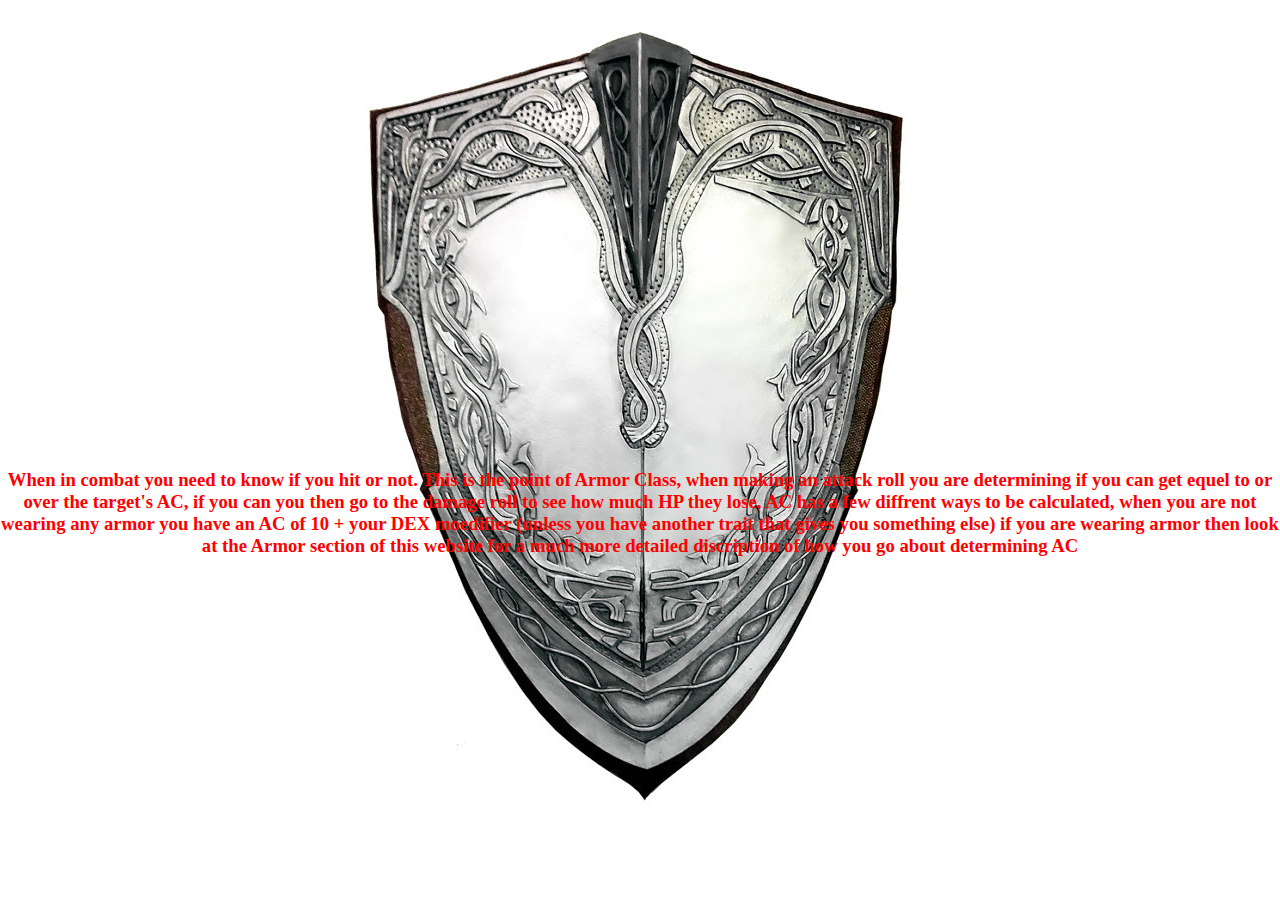
<file: AC.html>
<!DOCTYPEhtml>
<html>
	<head>
		<title>Armor Class</title>
		<link rel="shortcut icon" href="AC/sheild.jpg">
		<link rel="stylesheet" href="AC/AC.css">
	</head>
	<body>
		<div class="a1">
		
		
		
		<center><img src="AC/sheild.jpg">
		
		
		
		
		
		
		
		</div>
		<div class="a2">
		<center><h3><font color="red">When in combat you need to know if you hit or not. This is the point of Armor Class, when making an attack roll you are determining if you can get equel to or over the target's AC, if you can you then go to the damage roll to see how much HP they lose, AC has a few diffrent ways to be calculated, when you are not wearing any armor you have an AC of 10 + your DEX moedifier (unless you have another trait that gives you something else) if you are wearing armor then look at the Armor section of this website for a much more detailed discription of how you go about determining AC</font></h3></center>


		</div>
	</body>
</html>
</file>
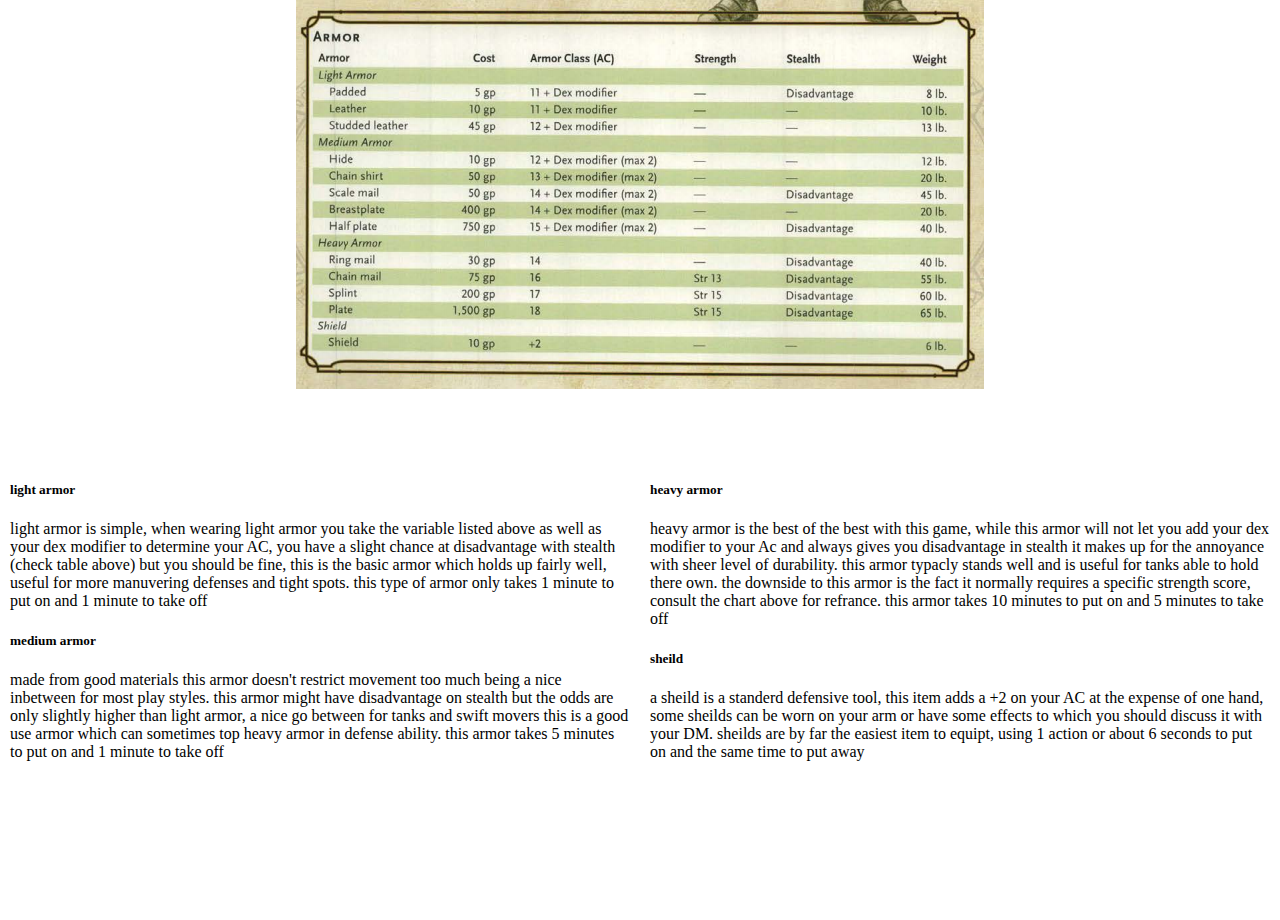
<file: Armor.html>
<!DOCTYPEhtml>
<html>
	<head>
		<link rel="stylesheet" href="Armor page/armor.css">
		<link rel="shortcut icon" href="Armor page/sheild.jpeg">
	</head>
	<body>
		<div class="a1">
		<center><img src="Armor page/armortable.PNG"></center>
		</div>
		<div class="a2">
			<div class="a3">
			<h5>light armor</h5>
			<p>light armor is simple, when wearing light armor you take the variable listed above as well as your dex modifier to determine your AC, you have a slight chance at disadvantage with stealth (check table above) but you should be fine, this is the basic armor which holds up fairly well, useful for more manuvering defenses and tight spots. this type of armor only takes 1 minute to put on and 1 minute to take off</p>
			<h5>medium armor</h5>
			<p>made from good materials this armor doesn't restrict movement too much being a nice inbetween for most play styles. this armor might have disadvantage on stealth but the odds are only slightly higher than light armor, a nice go between for tanks and swift movers this is a good use armor which can sometimes top heavy armor in defense ability. this armor takes 5 minutes to put on and 1 minute to take off</p>
			</div>
			<div class="a4">
			<h5>heavy armor</h5>
			<p>heavy armor is the best of the best with this game, while this armor will not let you add your dex modifier to your Ac and always gives you disadvantage in stealth it makes up for the annoyance with sheer level of durability. this armor typacly stands well and is useful for tanks able to hold there own. the downside to this armor is the fact it normally requires a specific strength score, consult the chart above for refrance. this armor takes 10 minutes to put on and 5 minutes to take off</p>
			<h5>sheild</h5>
			<p>a sheild is a standerd defensive tool, this item adds a +2 on your AC at the expense of one hand, some sheilds can be worn on your arm or have some effects to which you should discuss it with your DM. sheilds are by far the easiest item to equipt, using 1 action or about 6 seconds to put on and the same time to put away</p>
			</div>
		</div>
	</body>
</html>
</file>
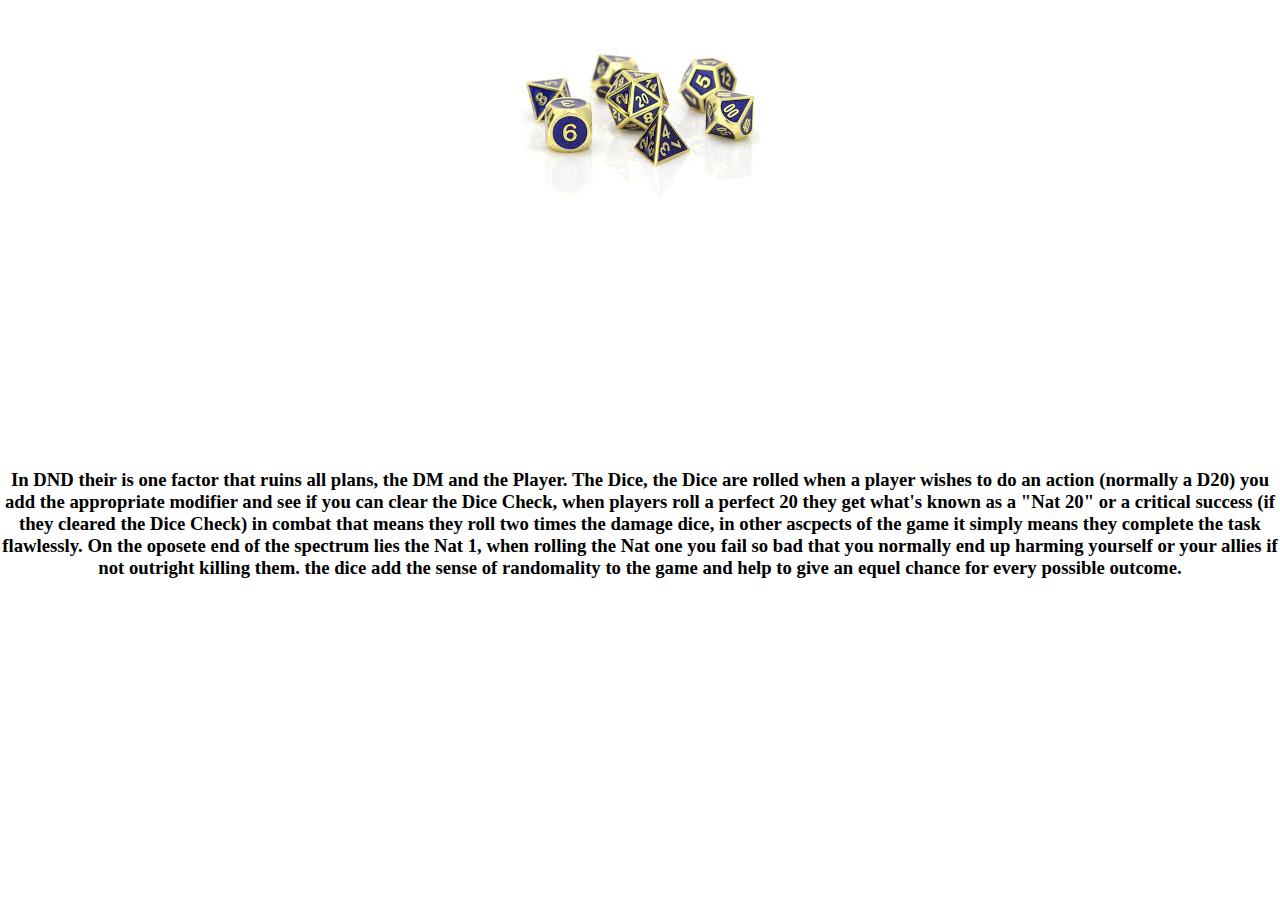
<file: Dice.html>
<!DOCTYPEhtml>
<html>
	<head>
		<link rel="stylesheet" href="Dice/dice.css">
		<title>Dice</title>
				<link rel="shortcut icon" href="Dice/dice.jpg">
	</head>
	<body>
		<div class="a1">
		
		
		
		<center><img src="Dice/download.jpg"></center>
		
		
		
		
		
		
		
		
		</div>
		<div class="a2">
<center><h3>In DND their is one factor that ruins all plans, the DM and the Player. The Dice, the Dice are rolled when a player wishes to do an action (normally a D20) you add the appropriate modifier and see if you can clear the Dice Check, when players roll a perfect 20 they get what's known as a "Nat 20" or a critical success (if they cleared the Dice Check) in combat that means they roll two times the damage dice, in other ascpects of the game it simply means they complete the task flawlessly. On the oposete end of the spectrum lies the Nat 1, when rolling the Nat one you fail so bad that you normally end up harming yourself or your allies if not outright killing them. the dice add the sense of randomality to the game and help to give an equel chance for every possible outcome.</h3></center>
		</div>
	</body>
</html>
</file>
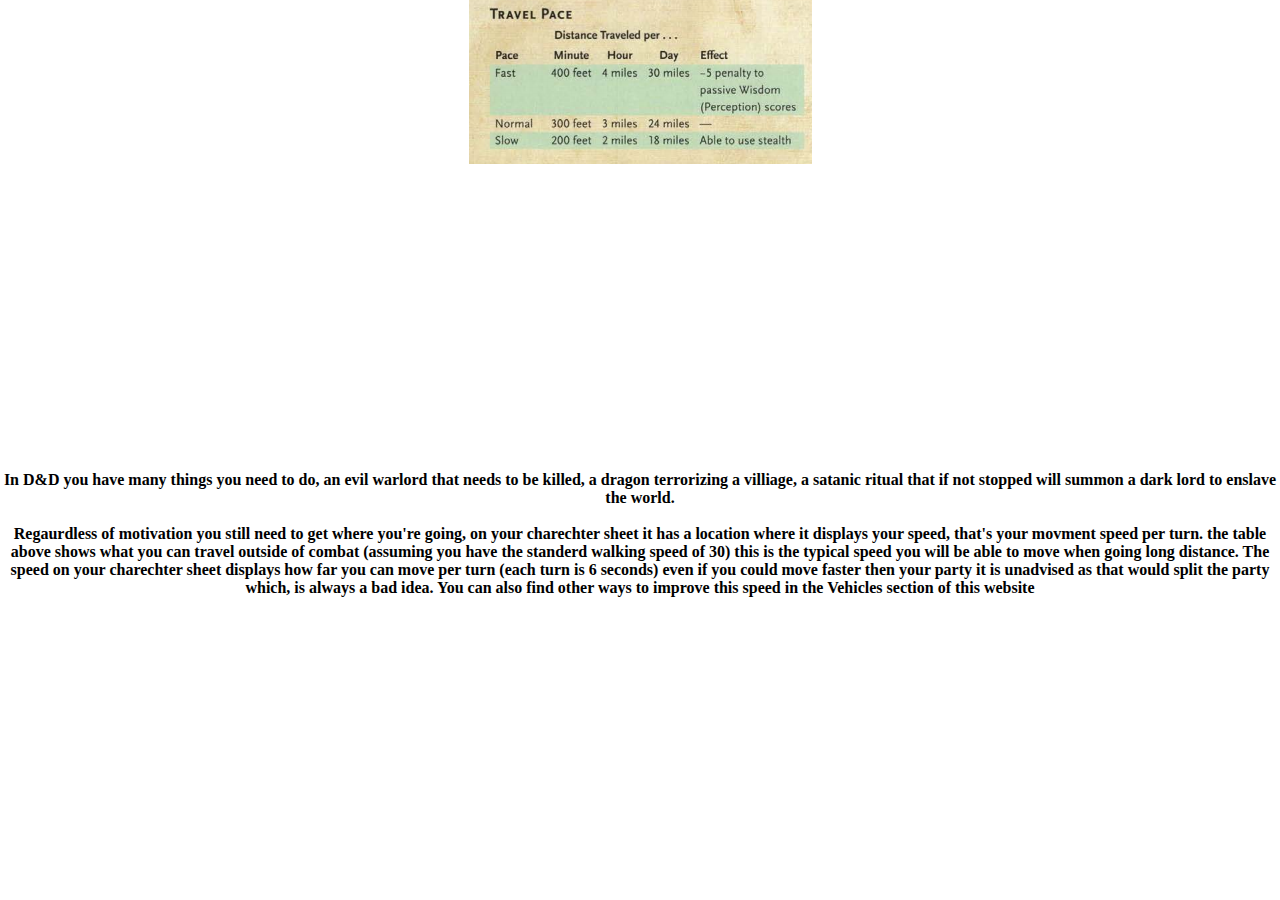
<file: Travel.html>
<!DOCTYPEhtml>
<html>
	<head>
		<link rel="stylesheet" href="Travel/Travel.css">
		<title>Traveling</title>
		<link rel="shortcut icon" href="Travel/lotr.jpg">
	</head>
	<body>
		<div class="a1">
		
		
		
		<center><img src="Travel/travel.PNG"></center>
		
		
		
		
		
		
		
		
		</div>
		<div class="a2">
		<center><h4>In D&D you have many things you need to do, an evil warlord that needs to be killed, a dragon terrorizing a villiage, a satanic ritual that if not stopped will summon a dark lord to enslave the world. <br> <br> Regaurdless of motivation you still need to get where you're going, on your charechter sheet it has a location where it displays your speed, that's your movment speed per turn. the table above shows what you can travel outside of combat (assuming you have the standerd walking speed of 30) this is the typical speed you will be able to move when going long distance. The speed on your charechter sheet displays how far you can move per turn (each turn is 6 seconds) even if you could move faster then your party it is unadvised as that would split the party which, is always a bad idea. You can also find other ways to improve this speed in the Vehicles section of this website</h4></center>
			</div>
		</div>
	</body>
</html>
</file>
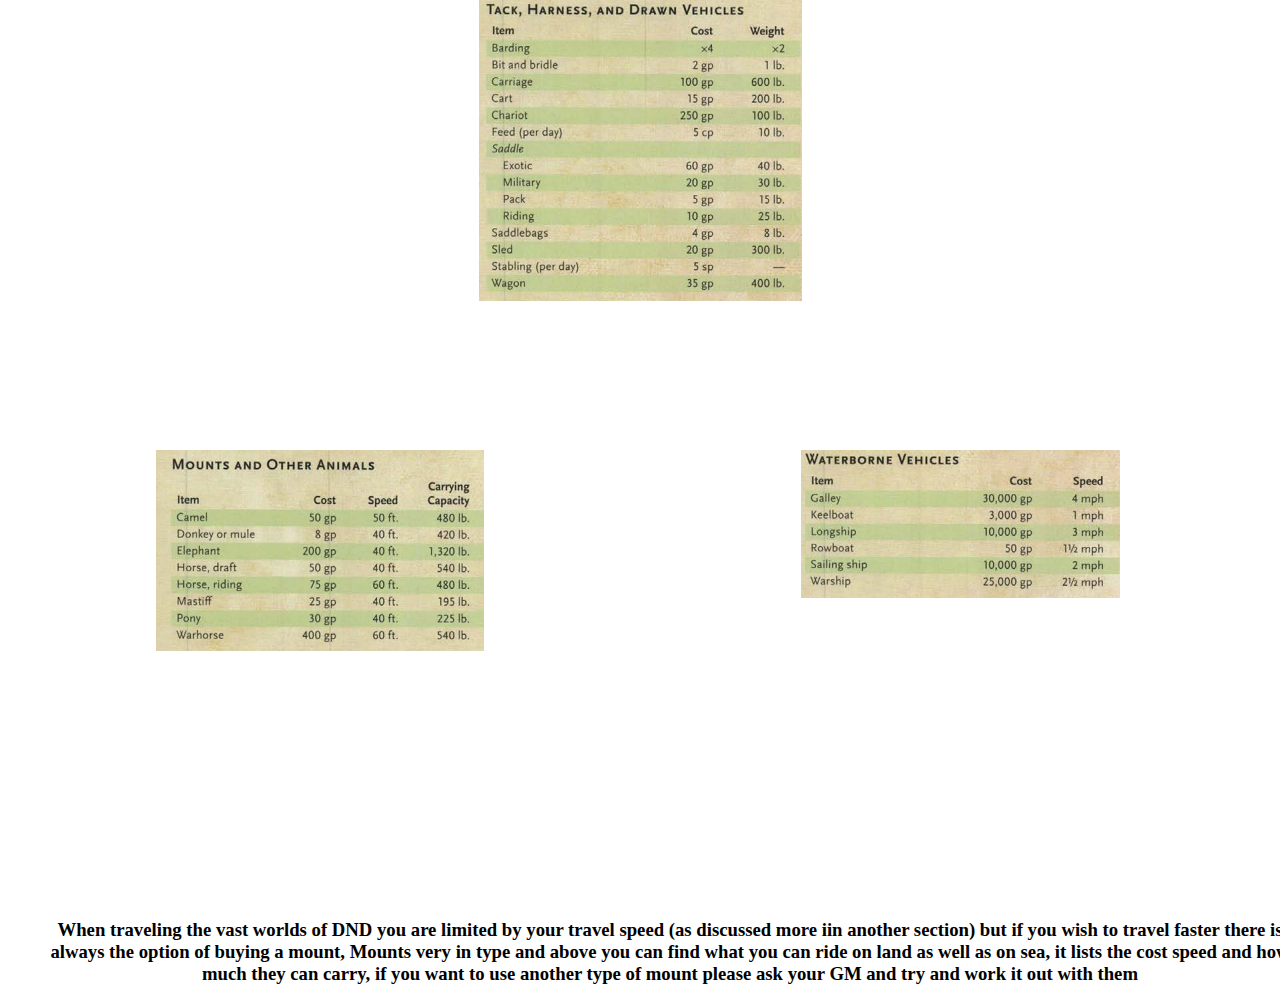
<file: Vehicles.html>
<!DOCTYPEhtml>
<html>
		<link rel="stylesheet" href="Vehicles page/V.css">
		<title>Vehicles</title>
	<head>
	</head>
	<body>
		<div class="a1">
		
		
		
		
		
		<center><img src="Vehicles page/items.PNG"></center>
		
		
		
		
		
		
		</div>
		<div class="a2">
			<div class="a3">
			<center><img src="Vehicles page/land.PNG"></center>
			</div>
			<div class="a4">
			<center><img src="Vehicles page/water.PNG"></center>
			</div>
		</div>
		<div class="S">
		<center><h3>When traveling the vast worlds of DND you are limited by your travel speed (as discussed more iin another section) but if you wish to travel faster there is always the option of buying a mount, Mounts very in type and above you can find what you can ride on land as well as on sea, it lists the cost speed and how much they can carry, if you want to use another type of mount please ask your GM and try and work it out with them</h3></center>
		</div>
	</body>
</html>
</file>
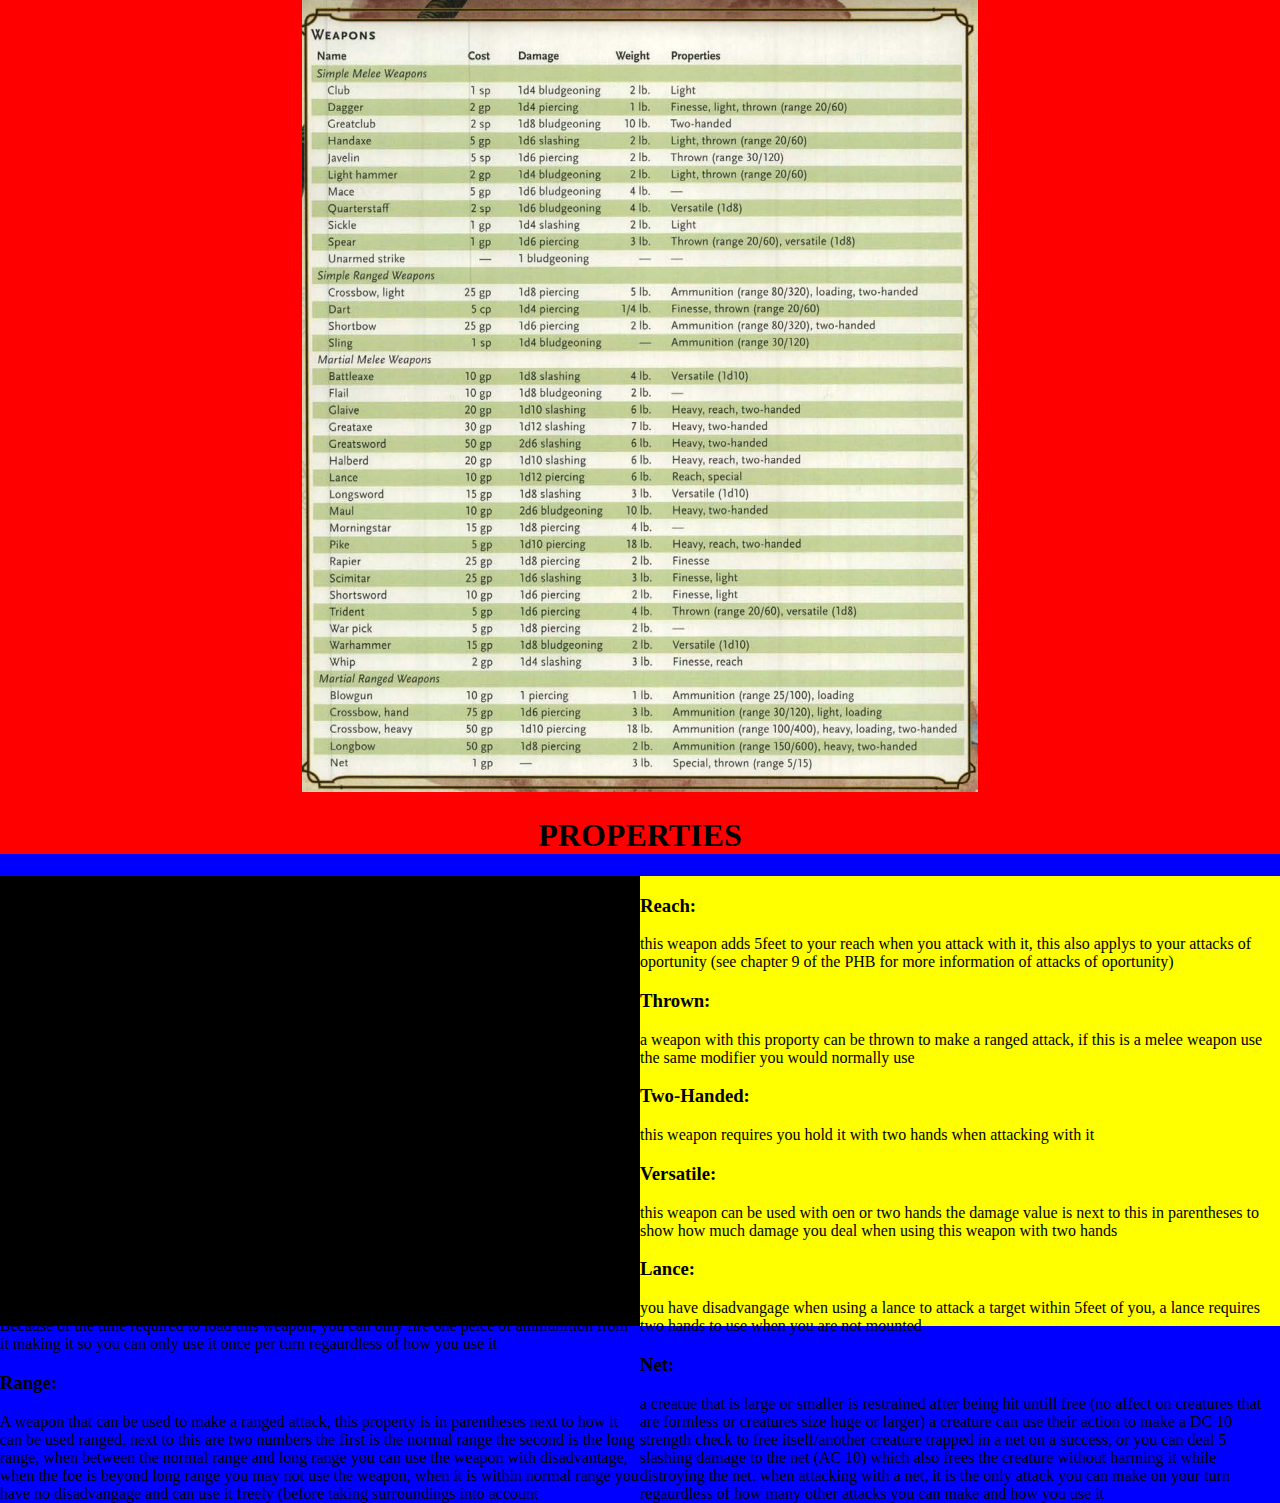
<file: weapons.html>
<!DOCTYPEhtml>
<html>
	<head>
		<link rel="stylesheet" href="weapons page/weapons.css">
		<title>Weapons</title>
		<link rel="shortcut icon" href="weapons page/rack.jpg">
	</head>
	<body>
		<div class="a1">
<center><img src="weapons page/weapons table.PNG" alt="Weapons table"><br><h1>PROPERTIES</h1></center>
		</div>
		<div class="a2">
			<div class="a3">
			<h3>Amunition:</h3><p>you can make a ranged attack with a weapon that has this proporty ONLY if you have ammmunition to make the attack, when making an attack you lose that peice of ammunition, drawing the amunition is part of the attack and requires 1 free hand to draw the ammo</p>
			<h3>Finesse:</h3><p>When using a finesse weapon you can use your choice of modifier between Strength and Dexterity, this is used for the attack roll and damage roll and must be the same modifier for both</p>
			<h3>Heavy:</h3><p>big and bulky weapons, small creatures have disadvantage with small weapons</p>
			<h3>Light:</h3><p>a weapon that is small and easy to handle, ideal to use when fighting with two weapons (see chapter 9 of the PHB for more information of two weapon fighting)</p>
			<h3>Loading:</h3><p>Because of the time required to load this weapon, you can only fire one peice of ammunition from it making it so you can only use it once per turn regaurdless of how you use it</p>
			<h3>Range:</h3><p>A weapon that can be used to make a ranged attack, this property is in parentheses next to how it can be used ranged, next to this are two numbers the first is the normal range the second is the long range, when between the normal range and long range you can use the weapon with disadvantage, when the foe is beyond long range you may not use the weapon, when it is within normal range you have no disadvangage and can use it freely (before taking surroundings into account</p>
			</div>
			<div class="a4">
			<h3>Reach:</h3><p>this weapon adds 5feet to your reach when you attack with it, this also applys to your attacks of oportunity (see chapter 9 of the PHB for more information of attacks of oportunity)</p>
			<h3>Thrown:</h3><p>a weapon with this proporty can be thrown to make a ranged attack, if this is a melee weapon use the same modifier you would normally use</p>
			<h3>Two-Handed:</h3><p>this weapon requires you hold it with two hands when attacking with it</p>
			<h3>Versatile:</h3><p>this weapon can be used with oen or two hands the damage value is next to this in parentheses to show how much damage you deal when using this weapon with two hands</p>
			<h3>Lance:</h3><p>you have disadvangage when using a lance to attack a target within 5feet of you, a lance requires two hands to use when you are not mounted</p>
			<h3>Net:</h3><p>a creatue that is large or smaller is restrained after being hit untill free (no affect on creatures that are formless or creatures size huge or larger) a creature can use their action to make a DC 10 strength check to free itself/another creature trapped in a net on a success, or you can deal 5 slashing damage to the net (AC 10) which also frees the creature without harming it while distroying the net. when attacking with a net, it is the only attack you can make on your turn regaurdless of how many  other attacks you can make and how you use it</p>
			
			
			</div>
		</div>
	</body>
</html>
</file>
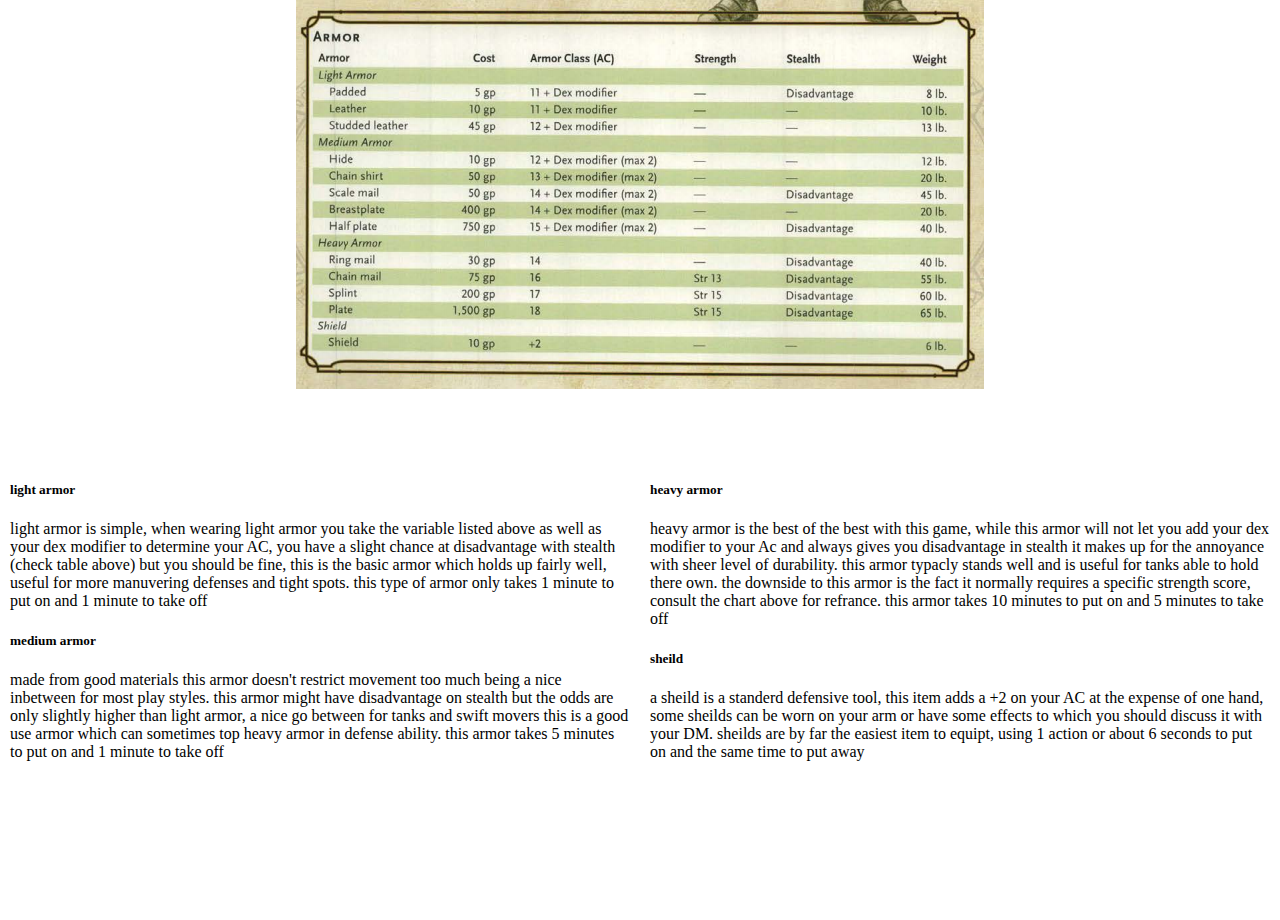
<file: Armor page/Armor.html>
<!DOCTYPEhtml>
<html>
	<head>
		<link rel="stylesheet" href="armor.css">
		<link rel="shortcut icon" href="sheild.jpeg">
	</head>
	<body>
		<div class="a1">
		<center><img src="armortable.PNG"></center>
		</div>
		<div class="a2">
			<div class="a3">
			<h5>light armor</h5>
			<p>light armor is simple, when wearing light armor you take the variable listed above as well as your dex modifier to determine your AC, you have a slight chance at disadvantage with stealth (check table above) but you should be fine, this is the basic armor which holds up fairly well, useful for more manuvering defenses and tight spots. this type of armor only takes 1 minute to put on and 1 minute to take off</p>
			<h5>medium armor</h5>
			<p>made from good materials this armor doesn't restrict movement too much being a nice inbetween for most play styles. this armor might have disadvantage on stealth but the odds are only slightly higher than light armor, a nice go between for tanks and swift movers this is a good use armor which can sometimes top heavy armor in defense ability. this armor takes 5 minutes to put on and 1 minute to take off</p>
			</div>
			<div class="a4">
			<h5>heavy armor</h5>
			<p>heavy armor is the best of the best with this game, while this armor will not let you add your dex modifier to your Ac and always gives you disadvantage in stealth it makes up for the annoyance with sheer level of durability. this armor typacly stands well and is useful for tanks able to hold there own. the downside to this armor is the fact it normally requires a specific strength score, consult the chart above for refrance. this armor takes 10 minutes to put on and 5 minutes to take off</p>
			<h5>sheild</h5>
			<p>a sheild is a standerd defensive tool, this item adds a +2 on your AC at the expense of one hand, some sheilds can be worn on your arm or have some effects to which you should discuss it with your DM. sheilds are by far the easiest item to equipt, using 1 action or about 6 seconds to put on and the same time to put away</p>
			</div>
		</div>
	</body>
</html>
</file>
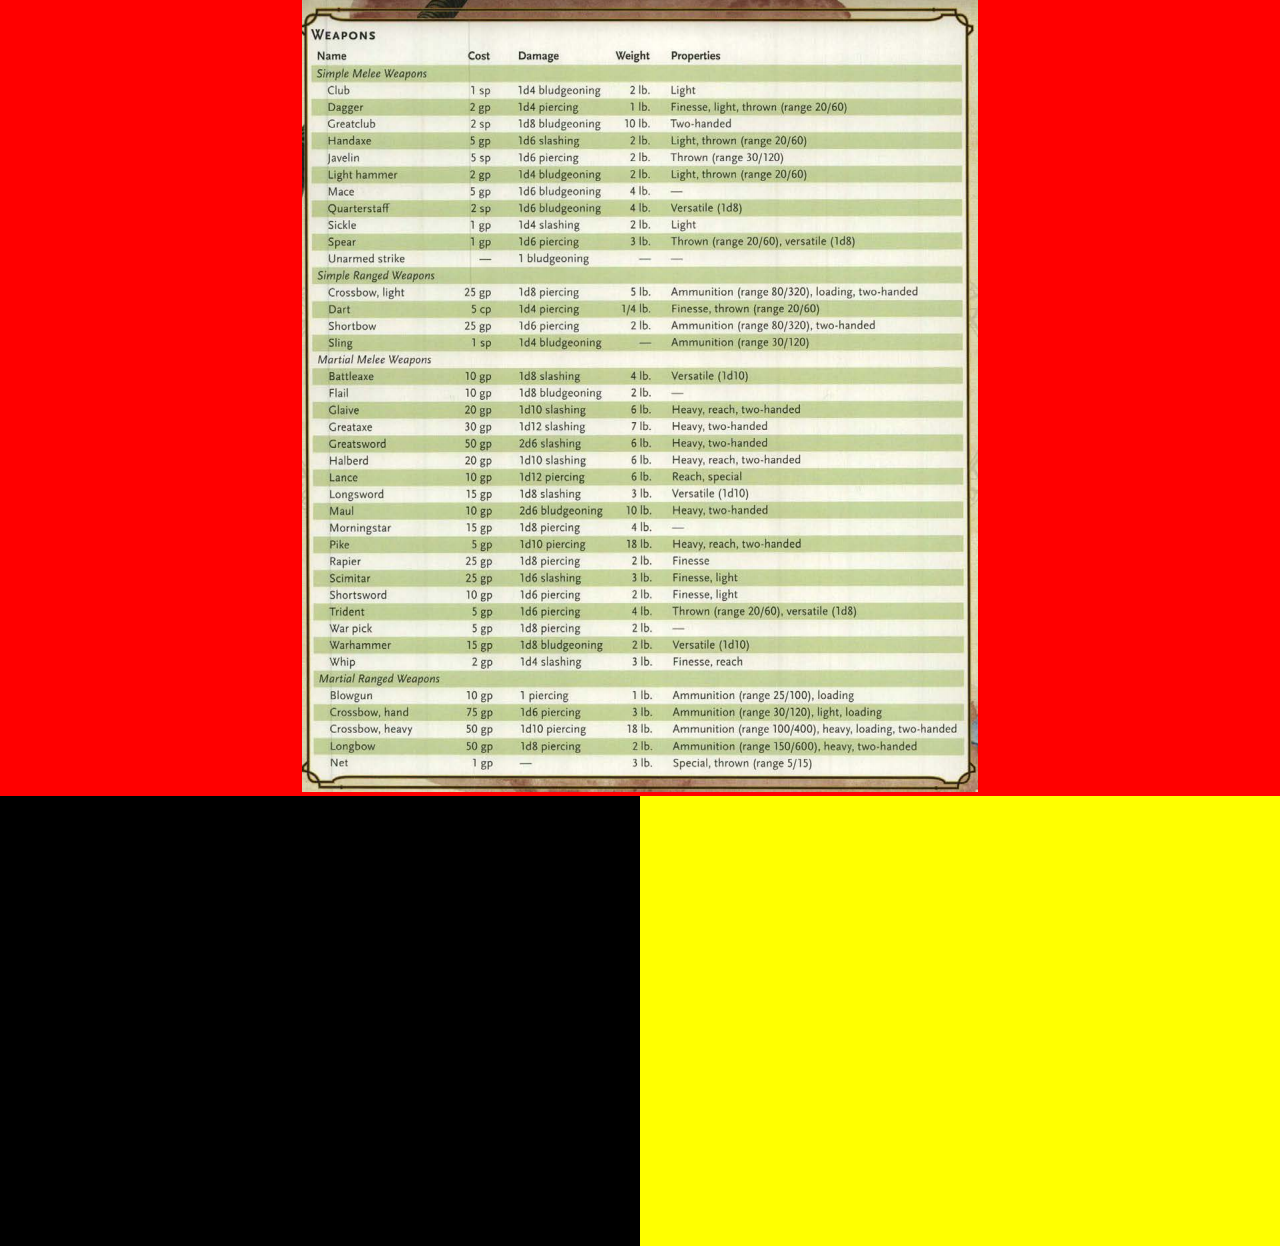
<file: weapons page/weapons.html>
<!DOCTYPEhtml>
<html>
	<head>
		<link rel="stylesheet" href="weapons.css">
		<title>Weapons</title>
		
	</head>
	<body>
		<div class="a1">
<center><img src="weapons table.PNG" alt="Weapons table"</center>
		</div>
		<div class="a2">
			<div class="a3">
			</div>
			<div class="a4">
			</div>
		</div>
	</body>
</html>
</file>
<file: AC/AC.css>
body {
	 width: 100vw;
	 height: 100vh;

 margin: 0; 
 }
.a1 {

display: block;	
	width: 100%;
	height: 50%
	
}
.a2 {

	display: flex;
	width: 100%;
	height: 50%;
}
.a3{ 

display: block;
width: 50%;
height: 100%;


}

.a4{ 
display: block;
width: 50%;
height: 100%;
}

@media screen and (max-width: 700px) {


 body {
	 width: 100vw;
	 height: 100vh;

 margin: 0; 
 }
.a1 {
	
display: block;	
	width: 100%;

	
}

.a2{

	display: block;
	width: 100%;
	height: 50%;

}
.a3{ 

display: block;
width: 100%;



}

.a4{ 

display: block;
width: 100%;
height: 50%;




}
}
</file>
<file: Armor page/armor.css>
body {
	 width: 100vw;
	 height: 100vh;
 background-color: white;
 margin: 0; 
 }
.a1 {
	
display: block;	
	width: 100%;
	height: 50%
	
}
.a2 {

	display: flex;
	width: 100%;
	height: 50%;
}
.a3{ 

display: block;
width: 50%;
height: 100%;
 padding: 10px;

}

.a4{ 

display: block;
width: 50%;
height: 100%;
 padding: 10px;

}

@media screen and (max-width: 700px) {


 body {
	 width: 100vw;
	 height: 100vh;
 background-color: white;
 margin: 0; 
 }
.a1 {
	
display: block;	
	width: 100%;

	
}

.a2{

	display: block;
	width: 100%;

}
.a3{ 

display: block;
width: 100%;

 padding: 10px;
}

.a4{ 

display: block;
width: 100%;
 padding: 10px;



}
}
</file>
<file: Dice/dice.css>
body {
	 width: 100vw;
	 height: 100vh;

 margin: 0; 
 }
.a1 {
	
display: block;	
	width: 100%;
	height: 50%
	
}
.a2 {

	display: flex;
	width: 100%;
	height: 50%;
}
.a3{ 

display: block;
width: 50%;
height: 100%;


}

.a4{ 

display: block;
width: 50%;
height: 100%;
}

@media screen and (max-width: 700px) {


 body {
	 width: 100vw;
	 height: 100vh;

 margin: 0; 
 }
.a1 {

display: block;	
	width: 100%;

	
}

.a2{

	display: block;
	width: 100%;
	height: 50%;
}
.a3{ 

display: block;
width: 100%;



}

.a4{ 

display: block;
width: 100%;
height: 50%;




}
}
</file>
<file: Travel/Travel.css>
body {
	 width: 100vw;
	 height: 100vh;

 margin: 0; 
 }
.a1 {
	
display: block;	
	width: 100%;
	height: 50%
	
	
}
.a2 {

	display: flex;
	width: 100%;
	height: 50%;
}
.a3{ 

display: block;
width: 50%;
height: 100%;


}

.a4{ 

display: block;
width: 50%;
height: 100%;
}

@media screen and (max-width: 700px) {


 body {
	 width: 100vw;
	 height: 100vh;

 margin: 0; 
 }
.a1 {
	
display: block;	
	width: 100%;

	
}

.a2{

	display: block;
	width: 100%;
	height: 50%;

}
.a3{ 

display: block;
width: 100%;



}

.a4{ 

display: block;
width: 100%;
height: 50%;




}
}
</file>
<file: Vehicles page/V.css>
body {
	 width: 100vw;
	 height: 100vh;

 margin: 0; 
 }
.a1 {
	
display: block;	
	width: 100%;
	height: 50%
	
}
.a2 {

	display: flex;
	width: 100%;
	height: 50%;
}
.a3{ 
display: block;
width: 50%;
height: 100%;


}

.a4{ 
display: block;
width: 50%;
height: 100%;
}
.S  {
	display: block;
	width: 100%;
    padding-right: 50px;
    padding-left: 30px;
}
@media screen and (max-width: 700px) {


 body {
	 width: 100vw;
	 height: 100vh;
 margin: 0; 
 }
.a1 {
	
display: block;	
	width: 100%;

	
}

.a2{
	display: block;
	width: 100%;
}
.a3{ 

display: block;
width: 100%;
height: 50%;


}

.a4{ 
display: block;
width: 100%;
height:50%;




}

.S  {
	display: block;
	width: 500px;
    padding-right: 50px;
    padding-left: 50px;
}
</file>
<file: weapons page/weapons.css>
body {
	 width: 100vw;
	 height: 100vh;
 background-color: blue;
 margin: 0; 
 }
 
.img{
	width: 80%;
	height: 100%
	
}
 
.a1 {
background-color: red;	
display: block;	

}
.p1 {
	
}
.a2 {
	background-color: brown;
	display: flex;
	width: 100%;
	height: 50%;
}
.a3{ 
	background-color: black;
display: block;
width: 50%;
height: 100%;


}

.a4{ 
	background-color: yellow;
display: block;
width: 50%;
height: 100%;
}

@media screen and (max-width: 700px) {


 body {
	 width: 100vw;
	 height: 100vh;
 background-color: blue;
 margin: 0; 
 }
 
.img{
	width: 20vw;
	height: 25vw;
	
} 
 

.a1 {
background-color: red;	
display: block;	
	width: 100%;
	height: 50%
	
}

.a2{
	background-color: brown;
	display: block;
	width: 100%;
	height: 50%;
}
.a3{ 
	background-color: black;
display: block;
width: 100%;



}

.a4{ 
	background-color: yellow;
display: block;
width: 100%;





}
}
</file>
